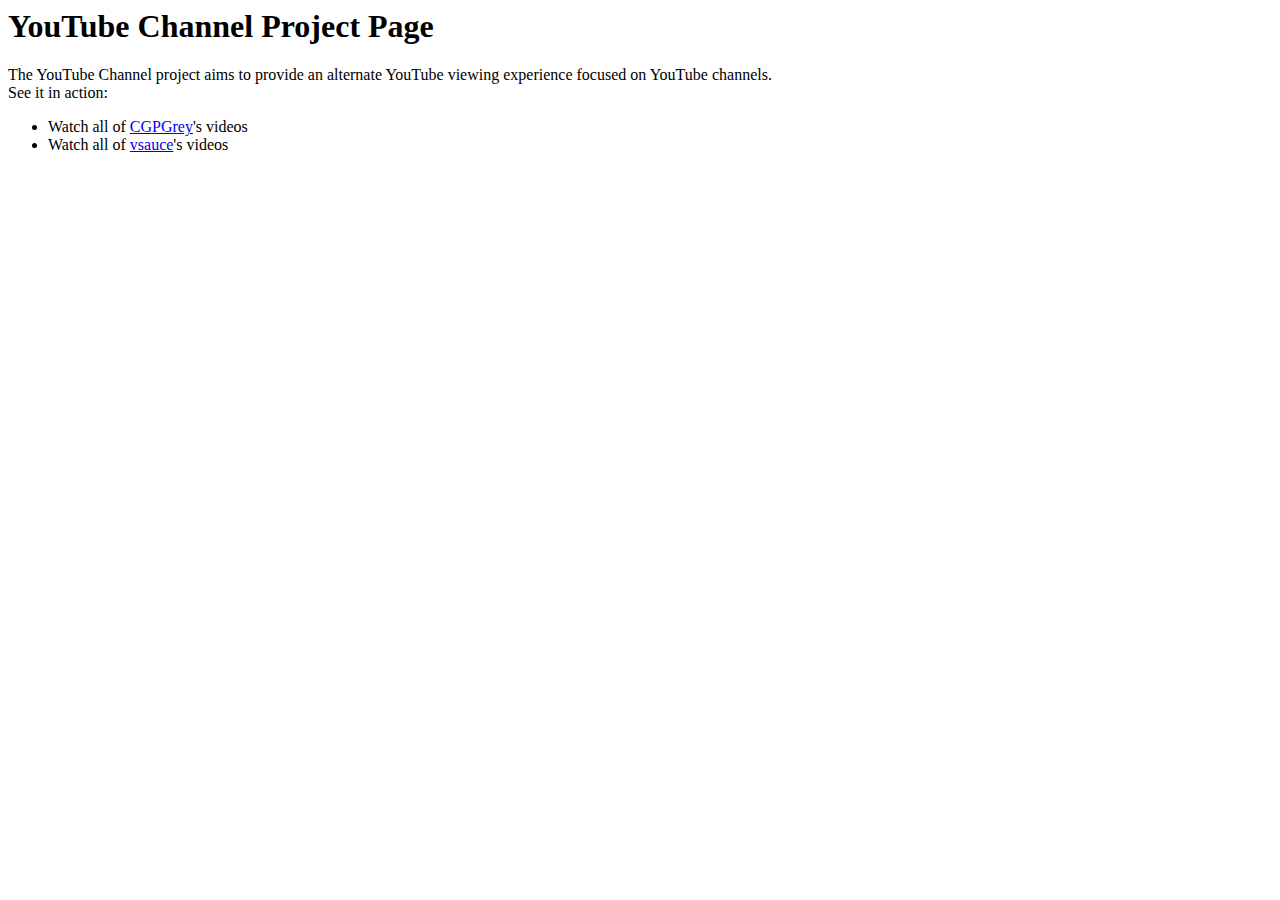
<file: index.html>
<html>
  <head>
  </head>
  <body>
    <h1>YouTube Channel Project Page</h1>
    The YouTube Channel project aims to provide an alternate YouTube viewing experience focused on YouTube channels.
    <br>
    See it in action:
    <br>
    <ul>
      <li>Watch all of <a href="video.html?channel=CGPGrey">CGPGrey</a>'s videos</li>
      <li>Watch all of <a href="video.html?channel=vsauce">vsauce</a>'s videos</li>
    </ul>
  </body>
</html>
</file>
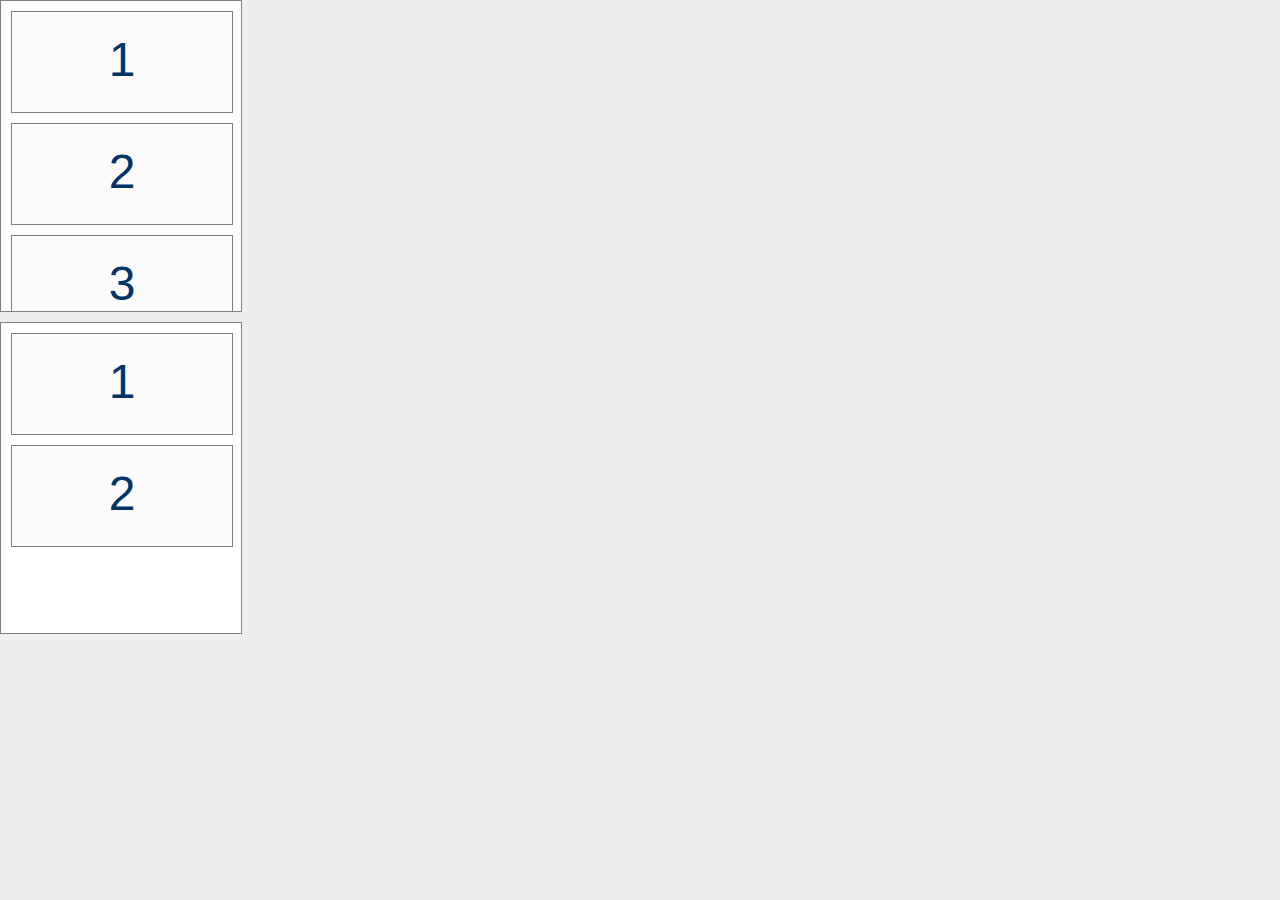
<file: scroller.html>
<html>
    <style type="text/css">
         
        .scroll-content {position:absolute;top:0;left:0}
        .slider-wrap{position:absolute;right:0;top:0;background-color:lightgrey;width:20px;border-left:1px solid gray;}
        .slider-vertical{position:relative;height:100%}
        .ui-slider-handle{width:20px;height:10px;margin:0 auto;background-color:darkgray;display:block;position:absolute}
        .ui-slider-handle img{border:none}
        .scrollbar-top{position:absolute;top:0;}
        .scrollbar-bottom{position:absolute;bottom:0;}
        .scrollbar-grip{position:absolute;top:50%;margin-top:-6px;}
        .ui-slider-range{position:absolute;width:100%;background-color:lightgrey}
      
        body{font-family:Arial, Helvetica, sans-serif;color:#666666;margin:0;padding:0;background-color:#eeeeee}
        h1{
                margin:0 0 30px;
                padding:0px 0px 0px 30px;
                font-weight:normal;
                font-size:24pt;
                color:white;
                background:url("/images/common/header_optimised.jpg") no-repeat right center #040405;
                line-height:3em;
                font-family:Museo,Arial, Helmet,Helvetica,Freesans, sans-serif
        }
        p#return{clear:left;margin-left:50px;margin-top:30px}
        p#prompt,p.prompt{margin-left:50px}
        
        a:active, a:focus{outline:none}
        
        form{margin-left:50px;width:150px}
        input{font-size:12px}
        label{float:left;width:170px}
        select{float:left;width:200px;font-family:Arial, Helvetica, sans-serif;font-size:12px;margin-bottom:10px}
        fieldset{border:none;padding:0;margin:0 0 15px;width:400px}
        
        #scroll-pane,.scroll-pane {
            background-color:white;
            overflow: auto;
            width: 220px;
            height:300px;
            border:1px solid gray;
            padding-bottom:10px;
            padding-right:10px;
            padding-left:10px;
            margin-bottom:10px;
        }
        
        .scroll-content-item {
            background-color:#fcfcfc;
            color:#003366;
            width:100%;
            height:100px;
            
            margin-top:10px;
            font-size:3em;
            line-height:96px;
            text-align:center;
            border:1px solid gray;
        }
        
        /*CYCLER - COMMON*/
        .container{height:337px;width:506px;float:left;margin-left:50px;display:inline;margin-bottom:40px}

    </style>
    
    <script src="//ajax.googleapis.com/ajax/libs/jquery/1.8.2/jquery.min.js"></script>
    <body>
      <div id="scroll-pane">
        <div class="scroll-content-item">1</div>
	<div class="scroll-content-item ">2</div>
	<div class="scroll-content-item ">3</div>
	<div class="scroll-content-item ">4</div>
	<div class="scroll-content-item ">5</div>
	<div class="scroll-content-item ">6</div>
	<div class="scroll-content-item ">7</div>
	<div class="scroll-content-item " id="test8">8</div>
	<div class="scroll-content-item ">9</div>
	<div class="scroll-content-item ">10</div>
	<div class="scroll-content-item ">11</div>
	<div class="scroll-content-item ">12</div>
	<div class="scroll-content-item ">13</div>
	<div class="scroll-content-item ">14</div>
	<div class="scroll-content-item ">15</div>
	<div class="scroll-content-item ">16</div>
	<div class="scroll-content-item ">17</div>
	<div class="scroll-content-item ">18</div>
	<div class="scroll-content-item ">19</div>
	<div class="scroll-content-item ">20</div>
      </div>
      <div id="scroll-pane">
        <div class="scroll-content-item">1</div>
	<div class="scroll-content-item ">2</div>
      </div>
      <script src="verticalscroll.js" type="text/javascript"></script>
      <script type="text/javascript">
    setSlider($('#playlist'));
    </script>
      
    
    </body>
</html>
</file>
